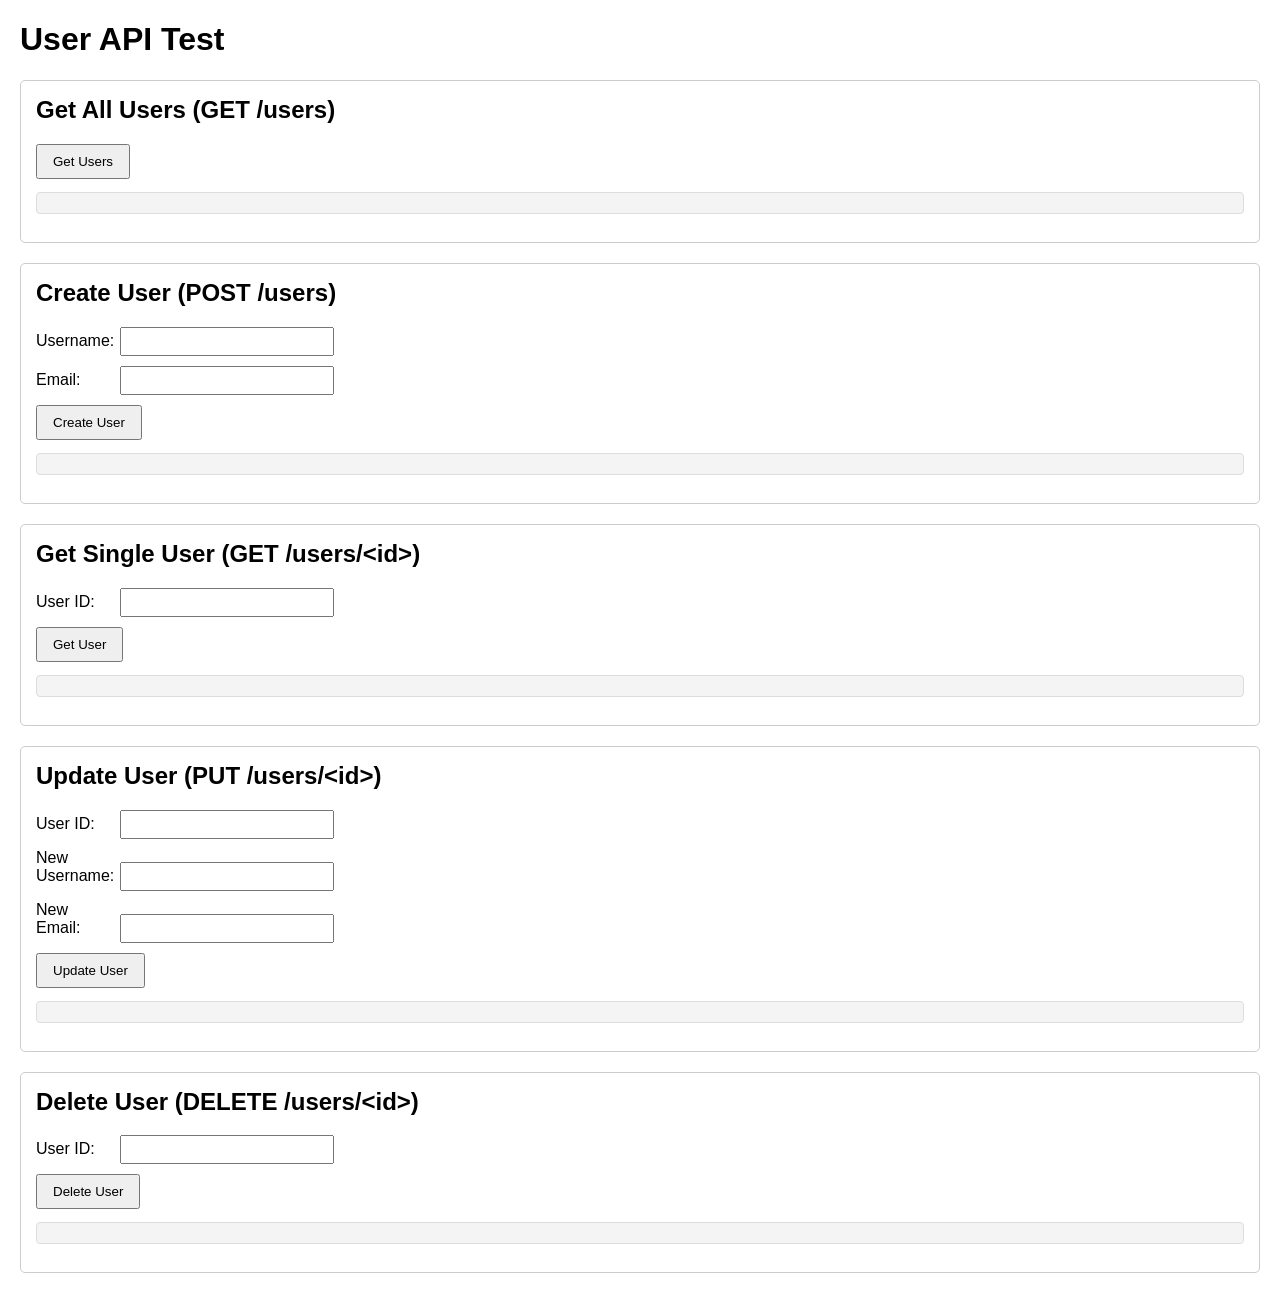
<file: mcp/workflow/operations_workflow_mcp/operations_workflow_mcp_web/src/static/index.html>
<!DOCTYPE html>
<html lang="en">
<head>
    <meta charset="UTF-8">
    <meta name="viewport" content="width=device-width, initial-scale=1.0">
    <title>operations_workflow_mcp_web</title>
    <style>
        body { font-family: sans-serif; margin: 20px; }
        .section { margin-bottom: 20px; padding: 15px; border: 1px solid #ccc; border-radius: 5px; }
        h2 { margin-top: 0; }
        label { display: inline-block; width: 80px; margin-bottom: 5px; }
        input[type="text"], input[type="email"], input[type="number"] { margin-bottom: 10px; padding: 5px; width: 200px; }
        button { padding: 8px 15px; margin-right: 10px; cursor: pointer; }
        pre { background-color: #f4f4f4; padding: 10px; border: 1px solid #ddd; border-radius: 4px; white-space: pre-wrap; word-wrap: break-word; }
    </style>
</head>
<body>
    <h1>User API Test</h1>

    <!-- Get All Users -->
    <div class="section">
        <h2>Get All Users (GET /users)</h2>
        <button onclick="getUsers()">Get Users</button>
        <pre id="get-users-result"></pre>
    </div>

    <!-- Create User -->
    <div class="section">
        <h2>Create User (POST /users)</h2>
        <label for="create-username">Username:</label>
        <input type="text" id="create-username" name="username"><br>
        <label for="create-email">Email:</label>
        <input type="email" id="create-email" name="email"><br>
        <button onclick="createUser()">Create User</button>
        <pre id="create-user-result"></pre>
    </div>

    <!-- Get Single User -->
    <div class="section">
        <h2>Get Single User (GET /users/&lt;id&gt;)</h2>
        <label for="get-user-id">User ID:</label>
        <input type="number" id="get-user-id" name="user_id"><br>
        <button onclick="getUser()">Get User</button>
        <pre id="get-user-result"></pre>
    </div>

    <!-- Update User -->
    <div class="section">
        <h2>Update User (PUT /users/&lt;id&gt;)</h2>
        <label for="update-user-id">User ID:</label>
        <input type="number" id="update-user-id" name="user_id"><br>
        <label for="update-username">New Username:</label>
        <input type="text" id="update-username" name="username"><br>
        <label for="update-email">New Email:</label>
        <input type="email" id="update-email" name="email"><br>
        <button onclick="updateUser()">Update User</button>
        <pre id="update-user-result"></pre>
    </div>

    <!-- Delete User -->
    <div class="section">
        <h2>Delete User (DELETE /users/&lt;id&gt;)</h2>
        <label for="delete-user-id">User ID:</label>
        <input type="number" id="delete-user-id" name="user_id"><br>
        <button onclick="deleteUser()">Delete User</button>
        <pre id="delete-user-result"></pre>
    </div>

    <script>
        const API_BASE_URL = '/api/users';

        // Helper function to display results
        function displayResult(elementId, data) {
            document.getElementById(elementId).textContent = JSON.stringify(data, null, 2);
        }

        // Helper function to display errors
        function displayError(elementId, error) {
            document.getElementById(elementId).textContent = `Error: ${error.message || error}`;
        }

        // GET /users
        async function getUsers() {
            const resultElementId = 'get-users-result';
            try {
                const response = await fetch(API_BASE_URL);
                if (!response.ok) throw new Error(`HTTP error! status: ${response.status}`);
                const data = await response.json();
                displayResult(resultElementId, data);
            } catch (error) {
                displayError(resultElementId, error);
            }
        }

        // POST /users
        async function createUser() {
            const resultElementId = 'create-user-result';
            const username = document.getElementById('create-username').value;
            const email = document.getElementById('create-email').value;
            if (!username || !email) {
                displayError(resultElementId, 'Username and email cannot be empty');
                return;
            }
            try {
                const response = await fetch(API_BASE_URL, {
                    method: 'POST',
                    headers: { 'Content-Type': 'application/json' },
                    body: JSON.stringify({ username, email })
                });
                const data = await response.json();
                if (!response.ok) throw new Error(data.message || `HTTP error! status: ${response.status}`);
                displayResult(resultElementId, data);
                // 清空输入框
                document.getElementById('create-username').value = '';
                document.getElementById('create-email').value = '';
            } catch (error) {
                displayError(resultElementId, error);
            }
        }

        // GET /users/<id>
        async function getUser() {
            const resultElementId = 'get-user-result';
            const userId = document.getElementById('get-user-id').value;
            if (!userId) {
                displayError(resultElementId, 'User ID cannot be empty');
                return;
            }
            try {
                const response = await fetch(`${API_BASE_URL}/${userId}`);
                 if (response.status === 404) throw new Error('User not found');
                if (!response.ok) throw new Error(`HTTP error! status: ${response.status}`);
                const data = await response.json();
                displayResult(resultElementId, data);
            } catch (error) {
                displayError(resultElementId, error);
            }
        }

        // PUT /users/<id>
        async function updateUser() {
            const resultElementId = 'update-user-result';
            const userId = document.getElementById('update-user-id').value;
            const username = document.getElementById('update-username').value;
            const email = document.getElementById('update-email').value;
            if (!userId) {
                displayError(resultElementId, 'User ID cannot be empty');
                return;
            }
            const updateData = {};
            if (username) updateData.username = username;
            if (email) updateData.email = email;
            if (Object.keys(updateData).length === 0) {
                 displayError(resultElementId, 'Please enter a username or email to update');
                 return;
            }

            try {
                const response = await fetch(`${API_BASE_URL}/${userId}`, {
                    method: 'PUT',
                    headers: { 'Content-Type': 'application/json' },
                    body: JSON.stringify(updateData)
                });
                if (response.status === 404) throw new Error('User not found');
                const data = await response.json();
                 if (!response.ok) throw new Error(data.message || `HTTP error! status: ${response.status}`);
                displayResult(resultElementId, data);
                 // Clear input fields
                document.getElementById('update-username').value = '';
                document.getElementById('update-email').value = '';
            } catch (error) {
                displayError(resultElementId, error);
            }
        }

        // DELETE /users/<id>
        async function deleteUser() {
            const resultElementId = 'delete-user-result';
            const userId = document.getElementById('delete-user-id').value;
            if (!userId) {
                displayError(resultElementId, 'User ID cannot be empty');
                return;
            }
            try {
                const response = await fetch(`${API_BASE_URL}/${userId}`, {
                    method: 'DELETE'
                });
                if (response.status === 404) throw new Error('User not found');
                if (!response.ok && response.status !== 204) throw new Error(`HTTP error! status: ${response.status}`); // Allow 204
                // 204 No Content indicates success
                if (response.status === 204) {
                     displayResult(resultElementId, { message: `User ID ${userId} has been successfully deleted` });
                } else {
                     // Try to read potential error message even on success-like status if not 204
                     const data = await response.text();
                     displayResult(resultElementId, data || { message: `Deletion successful, status code: ${response.status}` });
                }
                 // Clear input field
                document.getElementById('delete-user-id').value = '';
            } catch (error) {
                displayError(resultElementId, error);
            }
        }
    </script>
</body>
</html>
</file>
